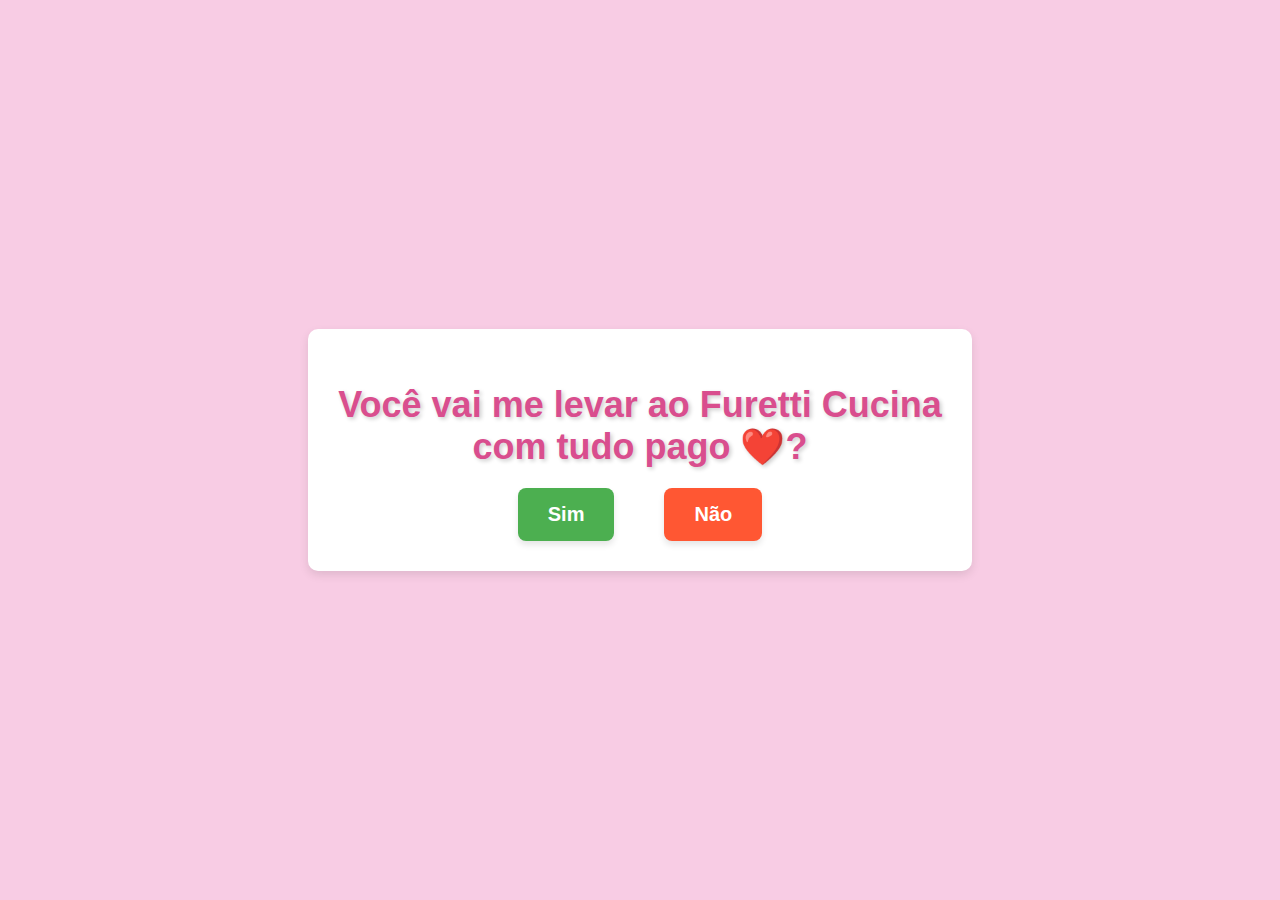
<file: docs/index.html>
<!DOCTYPE html>
<html lang="pt">
<head>
    <meta charset="UTF-8">
    <meta name="viewport" content="width=device-width, initial-scale=1.0">
    <title>Convite Especial</title>
    <style>
        body {
            font-family: 'Poppins', sans-serif;  /* Fonte mais elegante */
            background-color: #f8cce4;  /* Fundo rosa suave */
            color: #333;  /* Texto escuro para melhor contraste */
            text-align: center;
            margin: 0;
            padding: 0;
            box-sizing: border-box;
            display: flex;
            justify-content: center;  /* Centraliza horizontalmente */
            align-items: center;  /* Centraliza verticalmente */
            height: 100vh;  /* Altura total da tela */
        }

        /* Fonte personalizada */
        @import url('https://fonts.googleapis.com/css2?family=Poppins:wght@300;400;600&display=swap');

        .container {
            text-align: center;
            padding: 30px;
            background-color: #ffffff;
            border-radius: 10px;
            box-shadow: 0 4px 10px rgba(0, 0, 0, 0.1);
        }

        h1 {
            font-size: 36px;
            color: #D94E8E;  /* Cor suave de rosa para o título */
            font-weight: 600;
            text-shadow: 2px 2px 4px rgba(0, 0, 0, 0.2);
            margin-bottom: 20px;
        }

        .buttons {
            display: flex;
            justify-content: center;
            align-items: center;
            gap: 50px;
        }

        button {
            padding: 15px 30px;
            font-size: 20px;
            font-weight: bold;
            cursor: pointer;
            border: none;
            border-radius: 8px;
            transition: transform 0.3s, background-color 0.3s;
            box-shadow: 0 4px 6px rgba(0, 0, 0, 0.1);
        }

        #yes {
            background-color: #4CAF50;
            color: white;
        }

        #yes:hover {
            background-color: #45a049;
            transform: translateY(-3px);
        }

        #no {
            background-color: #FF5733;
            color: white;
        }

        #no:hover {
            background-color: #e64a19;
            transform: translateY(-3px);
        }

        .container button:focus {
            outline: none;
        }
    </style>
</head>
<body>
    <div class="container">
        <h1>Você vai me levar ao Furetti Cucina <br> com tudo pago ❤️?</h1>
        <div class="buttons">
            <button id="yes" onclick="confirmar()">Sim</button>
            <button id="no" onmouseover="fugir()">Não</button>
        </div>
    </div>
    
    <script>
        function fugir() {
            let button = document.getElementById("no");
            let buttonsContainer = document.querySelector(".buttons");
            let maxX = buttonsContainer.clientWidth - button.clientWidth - 20;
            let maxY = buttonsContainer.clientHeight - button.clientHeight - 20;
            let x = Math.random() * maxX;
            let y = Math.random() * maxY;
            button.style.transform = `translate(${x}px, ${y}px)`;
        }

        function confirmar() {
            alert("Ótima escolha! ❤️ Nos vemos lá!");
        }
    </script>
</body>
</html>
</file>
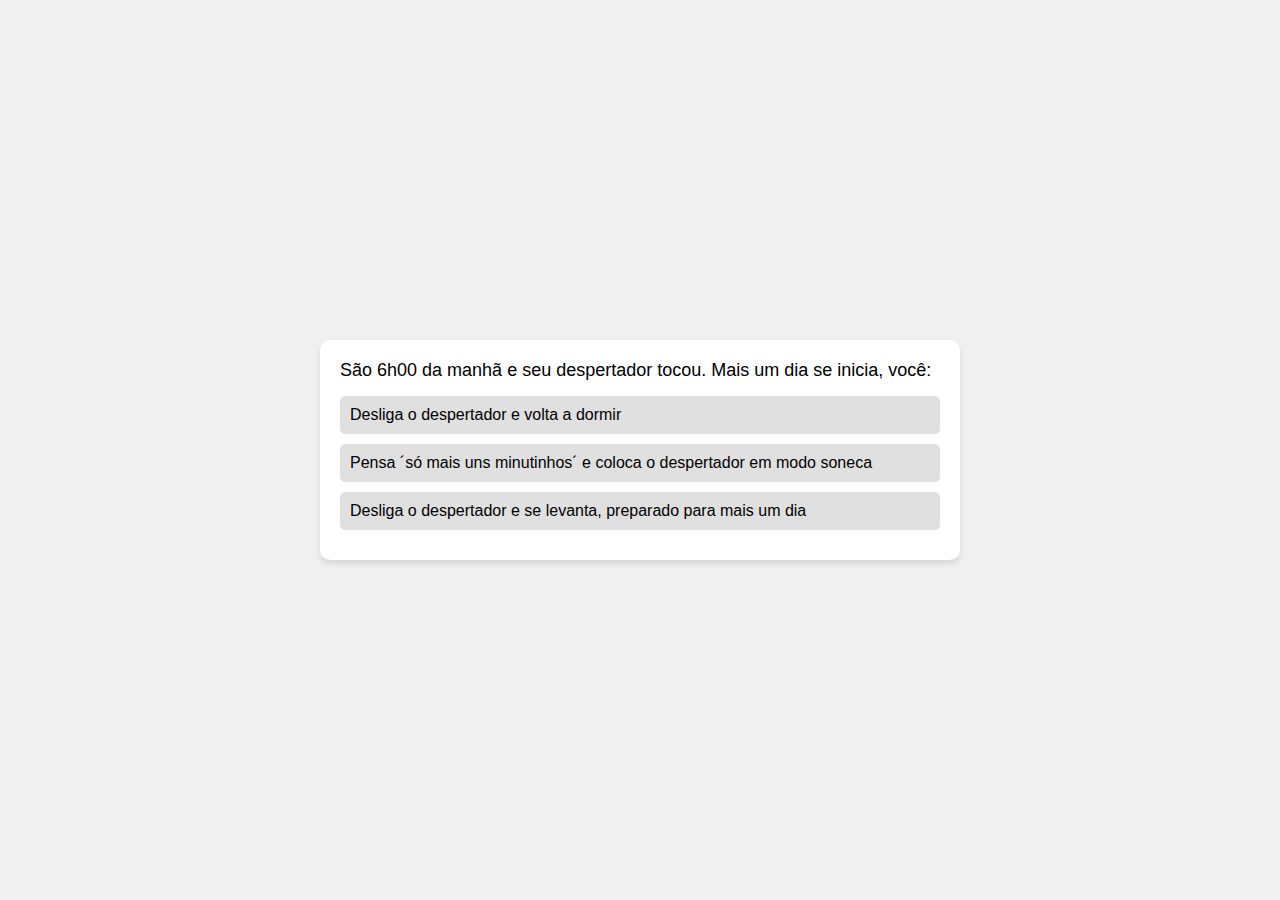
<file: QUIZ/index.html>
<!DOCTYPE html>
<html lang="pt-br">
<head>
    <meta charset="UTF-8">
    <meta name="viewport" content="width=device-width, initial-scale=1.0">
    <title>Quiz Love and Deepspace</title>
    <link rel="stylesheet" href="css/style.css">
</head>
<body>
    <div id="chat-box"></div>
    <script src="js/quiz.js"></script>
</body>
</html>
</file>
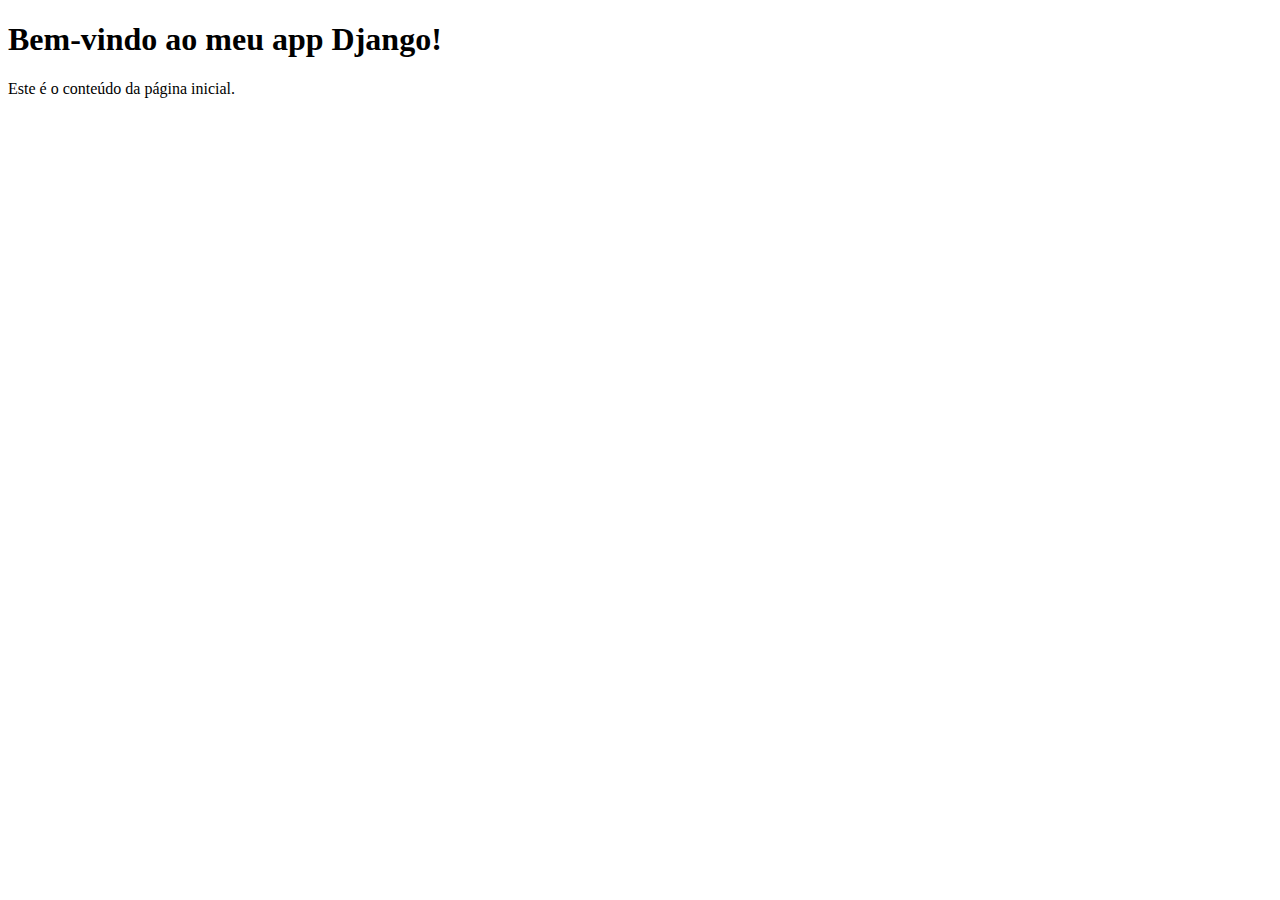
<file: Desafio FullStack/desafio_fullstack/app/templates/index.html>
<!DOCTYPE html>
<html lang="pt-br">
<head>
    <meta charset="UTF-8">
    <meta name="viewport" content="width=device-width, initial-scale=1.0">
    <title>Meu App</title>
</head>
<body>
    <h1>Bem-vindo ao meu app Django!</h1>
    <p>Este é o conteúdo da página inicial.</p>
</body>
</html>
</file>
<file: QUIZ/css/style.css>
body {
    font-family: Arial, sans-serif;
    margin: 0;
    padding: 0;
    display: flex;
    justify-content: center;
    align-items: center;
    height: 100vh;
    background-color: #f0f0f0;
}

#chat-box {
    width: 80%;
    max-width: 600px;
    background-color: white;
    padding: 20px;
    border-radius: 10px;
    box-shadow: 0 4px 6px rgba(0, 0, 0, 0.1);
}

.bot-message {
    font-size: 18px;
    margin-bottom: 15px;
}

.user-option {
    padding: 10px;
    margin: 10px 0;
    background-color: #e0e0e0;
    border-radius: 5px;
    cursor: pointer;
    transition: background-color 0.3s;
}

.user-option:hover {
    background-color: #d1d1d1;
}

.selected {
    background-color: #8f8f8f; /* Cor para quando a opção for selecionada */
    pointer-events: none; /* Desativa o clique após a seleção */
}
</file>
